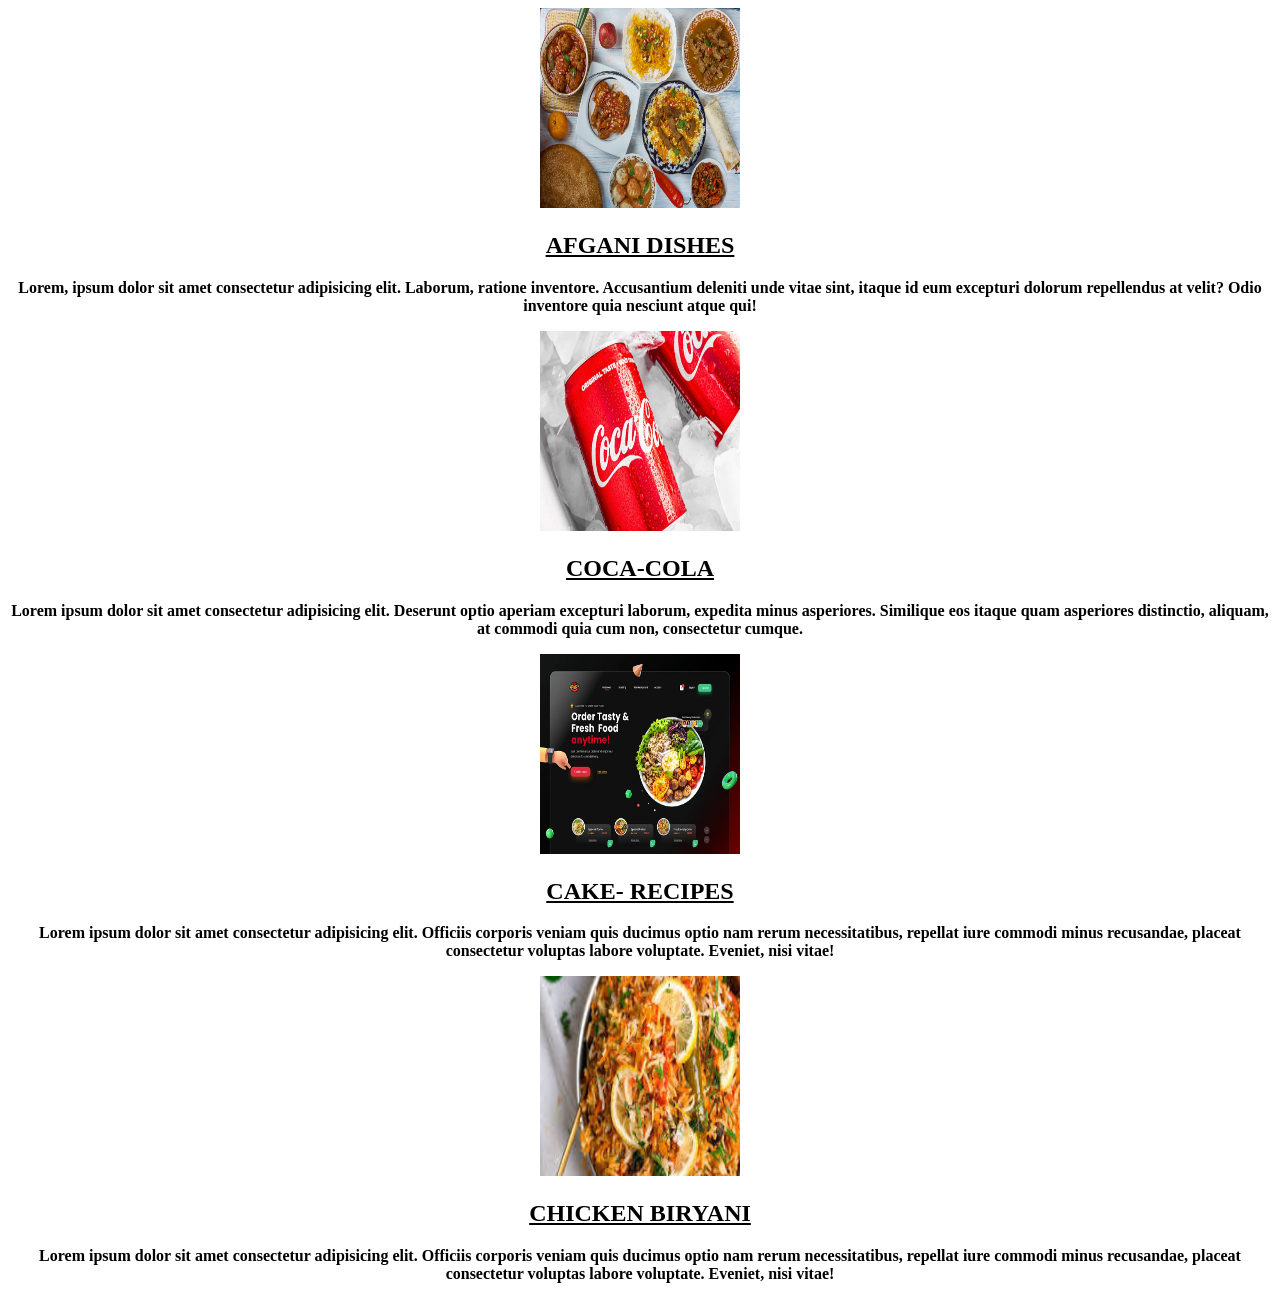
<file: dishes.html>
<!DOCTYPE html>
<html lang="en">
<head>
    <meta charset="UTF-8">
    <meta name="viewport" content="width=device-width, initial-scale=1.0">
    <title>Document</title>
</head>
<body>
   <center> <img src="afghani-cuisine-dishes-scaled.jpeg" alt=" afgani dishes" height="200px" width="200px" >
    <p><h2><u>AFGANI DISHES</u></h2></p>
    <p><b>Lorem, ipsum dolor sit amet consectetur adipisicing elit. Laborum, ratione inventore. Accusantium deleniti unde vitae sint, itaque id eum excepturi dolorum repellendus at velit? Odio inventore quia nesciunt atque qui!</p></b></center>
   <center><img src="coca-cola-cans-scaled.jpeg" alt="coca-cola" height="200px" width="200px">
    <p><h2><u>COCA-COLA</u></h2></p>
    <p><b>Lorem ipsum dolor sit amet consectetur adipisicing elit. Deserunt optio aperiam excepturi laborum, expedita minus asperiores. Similique eos itaque quam asperiores distinctio, aliquam, at commodi quia cum non, consectetur cumque.</b></p></center>
    

   <center> <img src="original-cb33d5f44ad5411a640db9f7b3f93be9.webp" alt="cake-recipes" height="200px" width="200px">
    <p><h2><u>CAKE- RECIPES</u></h2></p>
    <p><b>Lorem ipsum dolor sit amet consectetur adipisicing elit. Officiis corporis veniam quis ducimus optio nam rerum necessitatibus, repellat iure commodi minus recusandae, placeat consectetur voluptas labore voluptate. Eveniet, nisi vitae!</b></p></center>

    <center> <img src="download (1).jpg" alt="Chicken biryani" height="200px" width="200px">
        <p><h2><u>CHICKEN BIRYANI</u></h2></p>
        <p><b>Lorem ipsum dolor sit amet consectetur adipisicing elit. Officiis corporis veniam quis ducimus optio nam rerum necessitatibus, repellat iure commodi minus recusandae, placeat consectetur voluptas labore voluptate. Eveniet, nisi vitae!</b></p></center>
</body>
</html>
</file>
